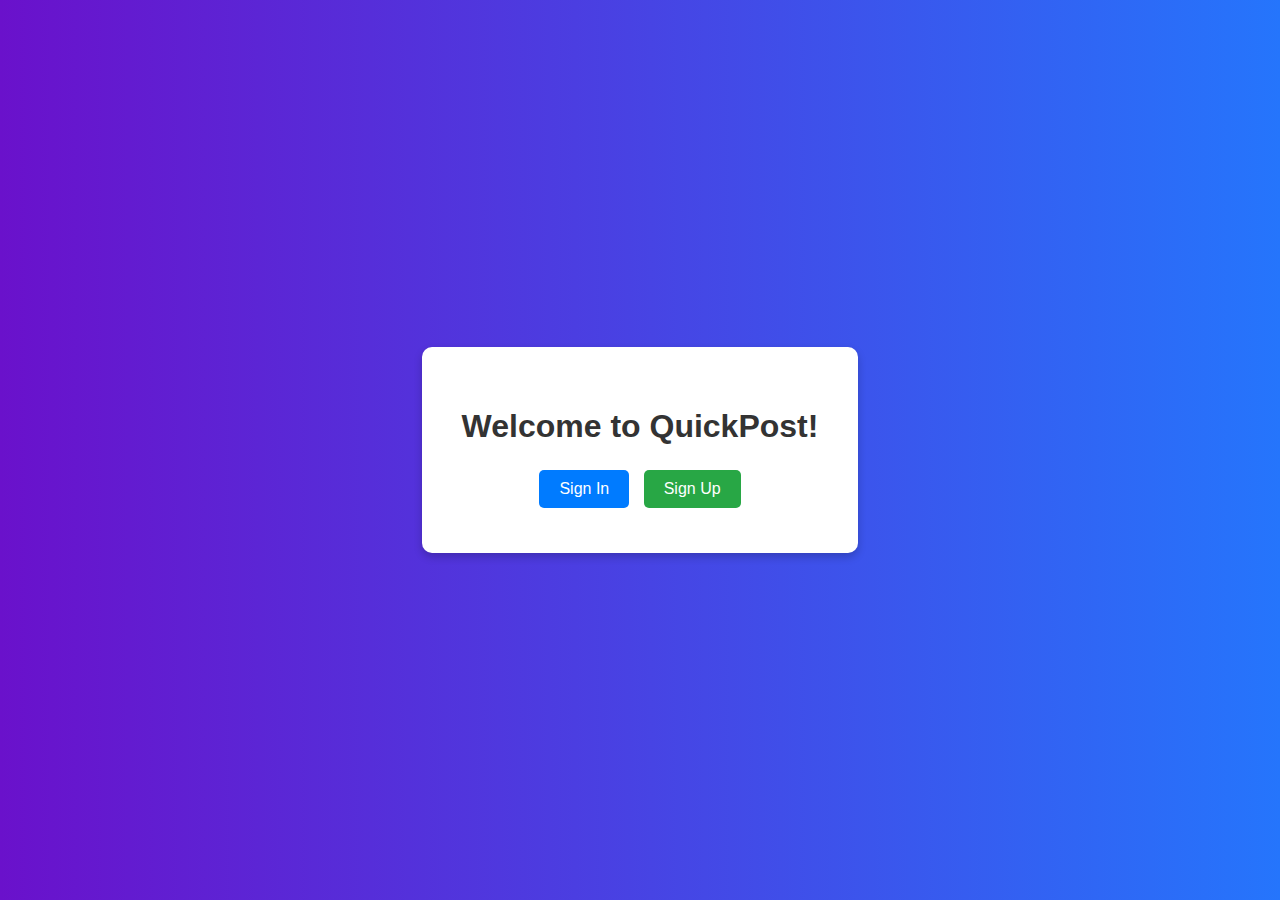
<file: index.html>
<!DOCTYPE html>
<html lang="en">
<head>
    <meta charset="UTF-8">
    <meta name="viewport" content="width=device-width, initial-scale=1.0">
    <title>QuickPost - Welcome</title>
    <style>
        body {
            font-family: Arial, sans-serif;
            display: flex;
            justify-content: center;
            align-items: center;
            height: 100vh;
            background: linear-gradient(to right, #6a11cb, #2575fc);
            margin: 0;
        }
        .container {
            text-align: center;
            background: white;
            padding: 40px;
            border-radius: 10px;
            box-shadow: 0 4px 8px rgba(0, 0, 0, 0.2);
        }
        h1 {
            margin-bottom: 10px;
            color: #333;
        }
        p {
            color: #666;
        }
        .buttons {
            margin-top: 20px;
        }
        .btn {
            padding: 10px 20px;
            font-size: 16px;
            border: none;
            cursor: pointer;
            border-radius: 5px;
            margin: 5px;
            transition: 0.3s;
        }
        .btn-signin {
            background: #007BFF;
            color: white;
        }
        .btn-signup {
            background: #28A745;
            color: white;
        }
        .btn:hover {
            opacity: 0.8;
        }
    </style>
</head>
<body>

    <div class="container">
        <h1>Welcome to QuickPost!</h1>
        <div class="buttons">
            <button class="btn btn-signin" onclick="window.location.href='login.html'">Sign In</button>
            <button class="btn btn-signup" onclick="window.location.href='signup.html'">Sign Up</button>
        </div>
    </div>

</body>
                                                                               </html>
</file>
